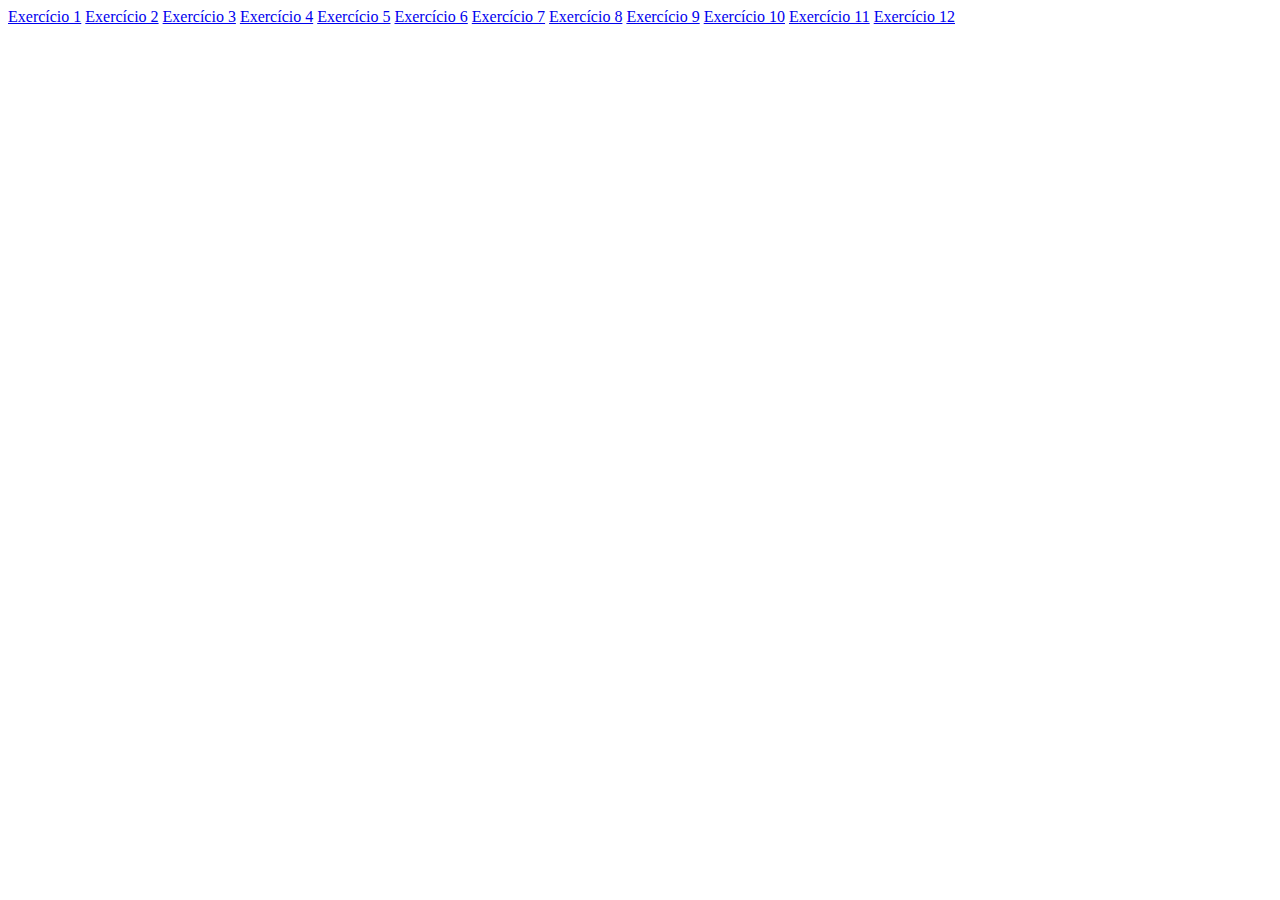
<file: index.html>
<!DOCTYPE html>
<html>

<head>
</head>

<body>
	<a href="exercicio1/index.html">Exercício 1</a>
	<a href="exercicio2/index.html">Exercício 2</a>
	<a href="exercicio3/index.html">Exercício 3</a>
	<a href="exercicio4/index.html">Exercício 4</a>
	<a href="exercicio5/index.html">Exercício 5</a>
	<a href="exercicio6/index.html">Exercício 6</a>
	<a href="exercicio7/index.html">Exercício 7</a>
	<a href="exercicio8/index.html">Exercício 8</a>
	<a href="exercicio9/index.html">Exercício 9</a>
	<a href="exercicio10/index.html">Exercício 10</a>
	<a href="exercicio11/index.html">Exercício 11</a>
	<a href="exercicio12/index.html">Exercício 12</a>
</body>

</html>
</file>
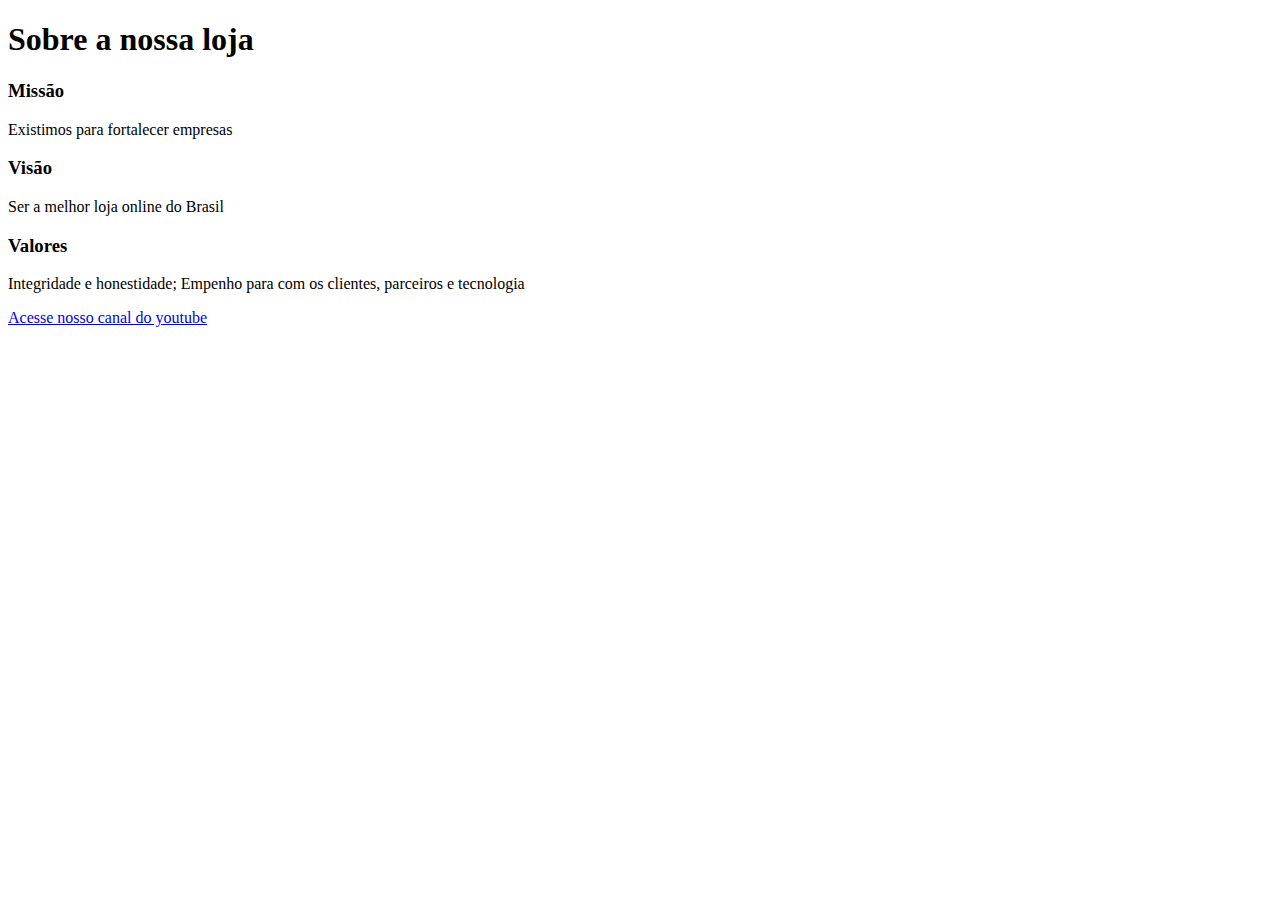
<file: exercicio1/index.html>
<!DOCTYPE html>
<html>

<head>
  <title>Sobre nós</title>
</head>

<body>
  <h1>Sobre a nossa loja</h1>
  <h3>Missão</h3>
  <p>Existimos para fortalecer empresas</p>
  <h3>Visão</h3>
  <p>Ser a melhor loja online do Brasil</p>
  <h3>Valores</h3>
  <p>Integridade e honestidade; Empenho para com os clientes, parceiros e tecnologia</p>
  <a href="https://www.youtube.com/user/UniChristus">Acesse nosso canal do youtube</a>
</body>

</html>
</file>
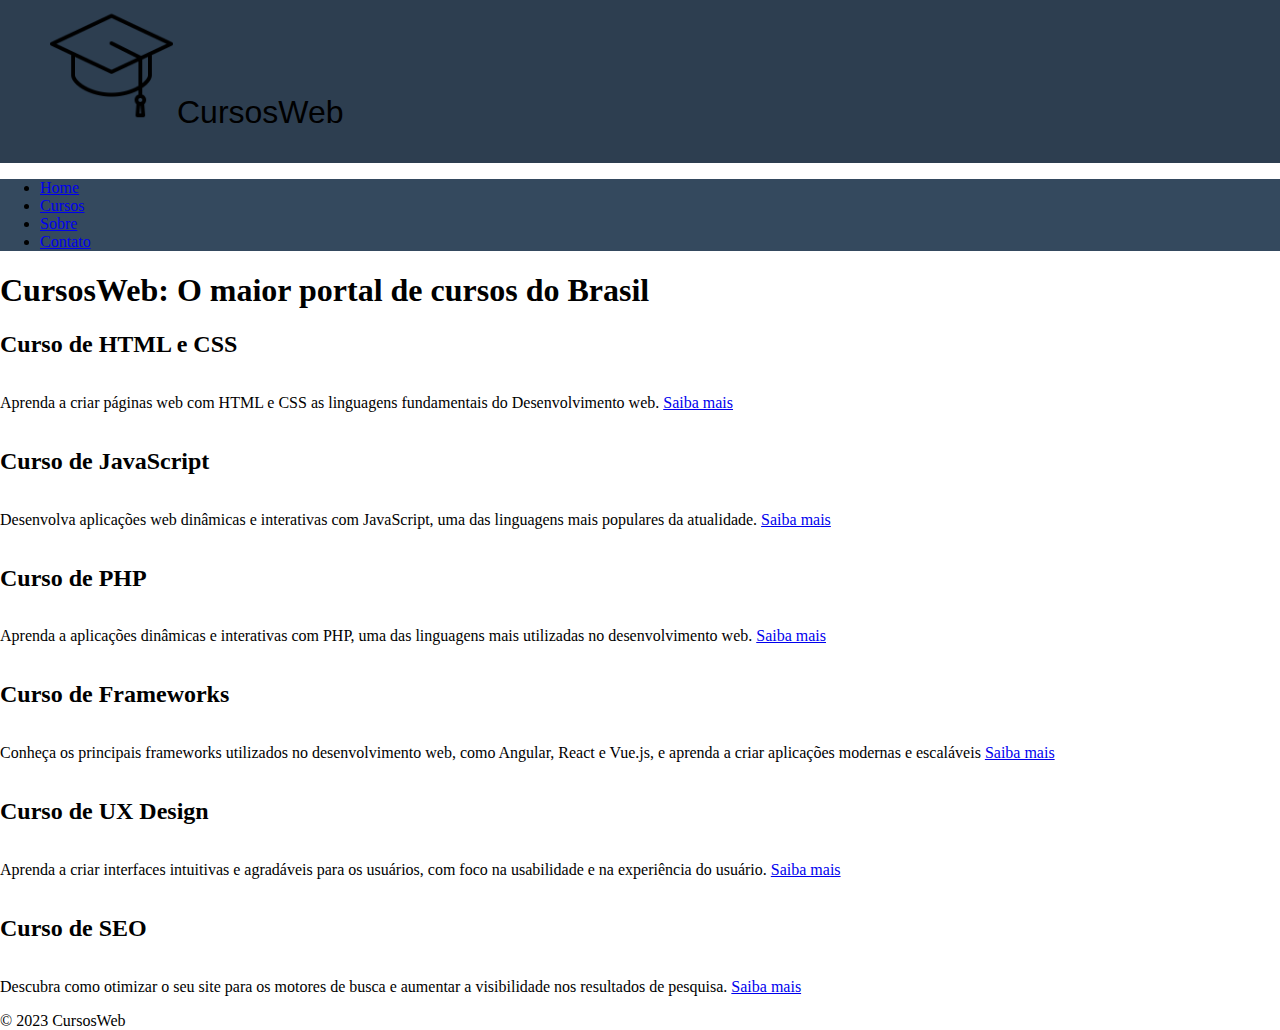
<file: exercicio10/index.html>
<!DOCTYPE html>
<html lang="en">

<head>
	<meta charset="UTF-8">
	<meta name="viewport" content="width=device-width, initial-scale=1.0">
	<title>Document</title>
	<link rel="stylesheet" href="css/style.css">
</head>

<body>
	<header>
		<div id="header">
			<img src="img/magistrate.png" alt="Logo">
			<p>CursosWeb</p>
		</div>
	</header>
	<nav>
		<ul>
			<li><a href="#">Home</a></li>
			<li><a href="#">Cursos</a></li>
			<li><a href="#">Sobre</a></li>
			<li><a href="#">Contato</a></li>
		</ul>
	</nav>
	<main>
		<h1>CursosWeb: O maior portal de cursos do Brasil</h1>
		<section>
			<h2>Curso de HTML e CSS</h2>
			<p>Aprenda a criar páginas web com HTML e CSS as linguagens fundamentais do Desenvolvimento web.</p>
			<a href="#">Saiba mais</a>
		</section>
		<section>
			<h2>Curso de JavaScript</h2>
			<p>Desenvolva aplicações web dinâmicas e interativas com JavaScript, uma das linguagens mais populares da
				atualidade.</p>
			<a href="#">Saiba mais</a>
		</section>
		<section>
			<h2>Curso de PHP</h2>
			<p>Aprenda a aplicações dinâmicas e interativas com PHP, uma das linguagens mais utilizadas no
				desenvolvimento web.</p>
			<a href="#">Saiba mais</a>
		</section>
		<section>
			<h2>Curso de Frameworks</h2>
			<p>Conheça os principais frameworks utilizados no desenvolvimento web, como Angular, React e Vue.js, e
				aprenda a criar aplicações modernas e escaláveis</p>
			<a href="#">Saiba mais</a>
		</section>
		<section>
			<h2>Curso de UX Design</h2>
			<p>Aprenda a criar interfaces intuitivas e agradáveis para os usuários, com foco na usabilidade e na
				experiência do usuário.</p>
			<a href="#">Saiba mais</a>
		</section>
		<section>
			<h2>Curso de SEO</h2>
			<p>Descubra como otimizar o seu site para os motores de busca e aumentar a visibilidade nos resultados de
				pesquisa.</p>
			<a href="#">Saiba mais</a>
		</section>
	</main>
	<footer>
		© 2023 CursosWeb
	</footer>
</body>

</html>
</file>
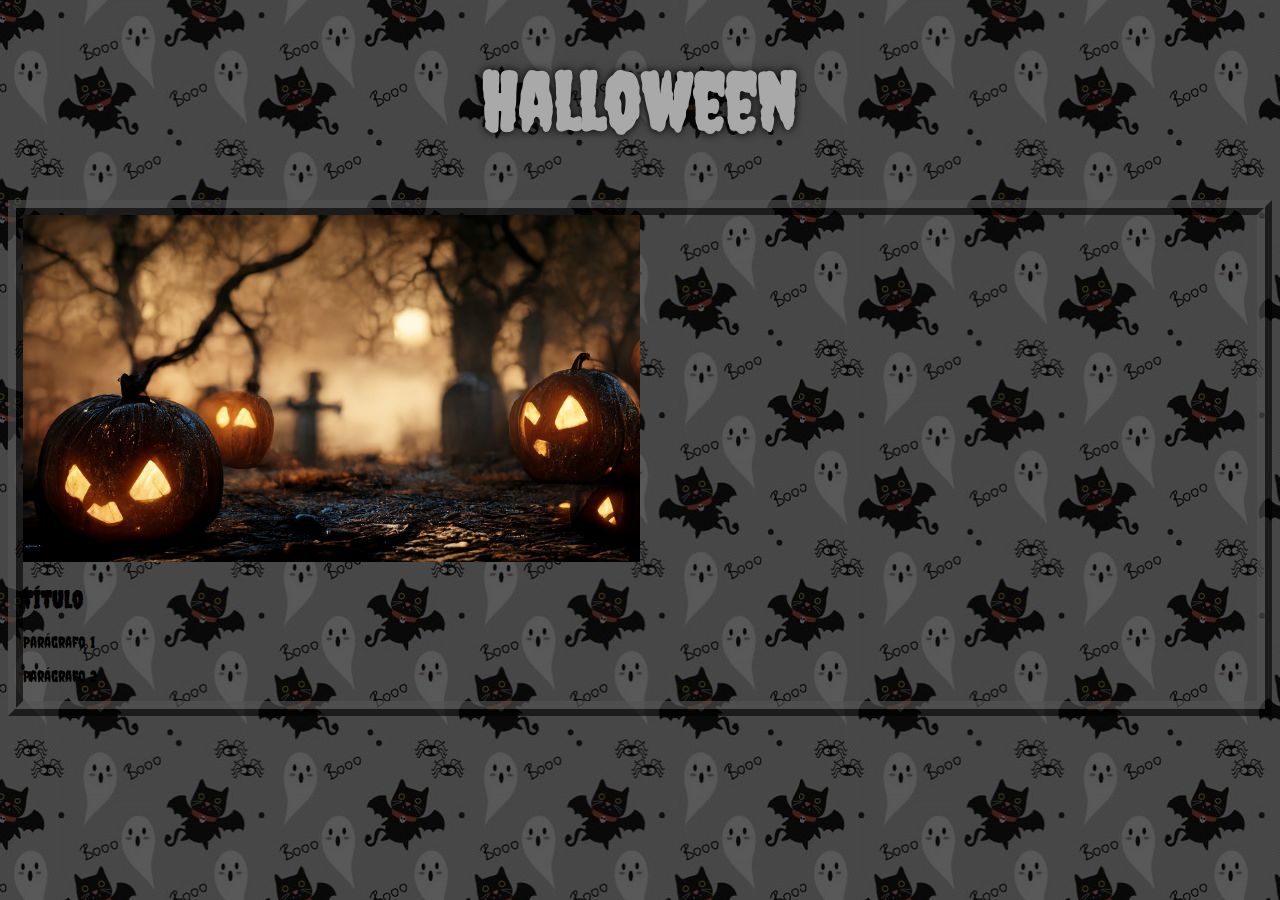
<file: exercicio11/index.html>
<!DOCTYPE html>
<html lang="en">

<head>
	<meta charset="UTF-8">
	<meta name="viewport" content="width=device-width, initial-scale=1.0">
	<link rel="preconnect" href="https://fonts.googleapis.com">
	<link rel="preconnect" href="https://fonts.gstatic.com" crossorigin>
	<link href="https://fonts.googleapis.com/css2?family=Creepster&display=swap" rel="stylesheet">
	<link rel="stylesheet" href="css/style.css">
	<title>Document</title>
</head>

<body>
	<header>
		<h1>Halloween</h1>
	</header>
	<main>
		<section id="posts">
			<article>
				<img src="img/halloween-gettyimages-1424736925.jpg" alt="Abóboras">
				<h2>Título</h2>
				<p>Parágrafo 1</p>
				<p>Parágrafo 2</p>
			</article>
		</section>
	</main>
	<footer>

	</footer>
</body>

</html>
</file>
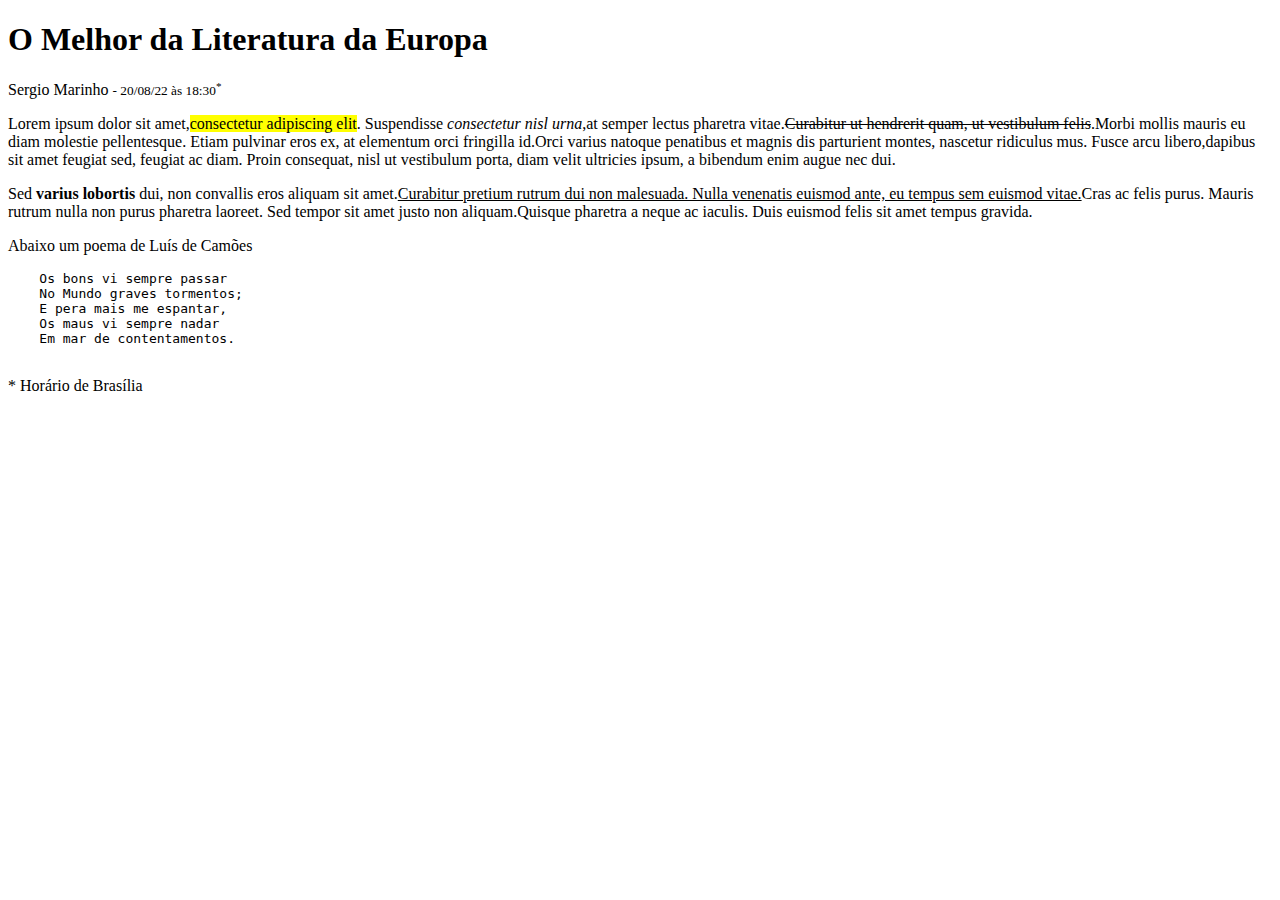
<file: exercicio2/index.html>
<!DOCTYPE html>
<html>

<body>
  <h1>O Melhor da Literatura da Europa</h1>
  <p>Sergio Marinho <small>- 20/08/22 às 18:30<sup>*</sup></small></p>
  <p>Lorem ipsum dolor sit amet,<mark>consectetur adipiscing elit</mark>. Suspendisse <i>consectetur nisl urna</i>,at
    semper lectus pharetra vitae.<del>Curabitur ut hendrerit quam, ut vestibulum felis</del>.Morbi mollis mauris eu diam
    molestie pellentesque. Etiam pulvinar eros ex, at elementum orci fringilla id.Orci varius natoque penatibus et
    magnis dis parturient montes, nascetur ridiculus mus. Fusce arcu libero,dapibus sit amet feugiat sed, feugiat ac
    diam. Proin consequat, nisl ut vestibulum porta, diam velit ultricies ipsum, a bibendum enim augue nec dui.</p>
  <p>Sed <b>varius lobortis</b> dui, non convallis eros aliquam sit amet.<ins>Curabitur pretium rutrum dui non
      malesuada. Nulla venenatis euismod ante, eu tempus sem euismod vitae.</ins>Cras ac felis purus. Mauris rutrum
    nulla non purus pharetra laoreet. Sed tempor sit amet justo non aliquam.Quisque pharetra a neque ac iaculis. Duis
    euismod felis sit amet tempus gravida.</p>
  <p>Abaixo um poema de Luís de Camões</p>
  <pre>
    Os bons vi sempre passar
    No Mundo graves tormentos;
    E pera mais me espantar,
    Os maus vi sempre nadar
    Em mar de contentamentos.
  </pre>
  <p>* Horário de Brasília</p>
</body>

</html>
</file>
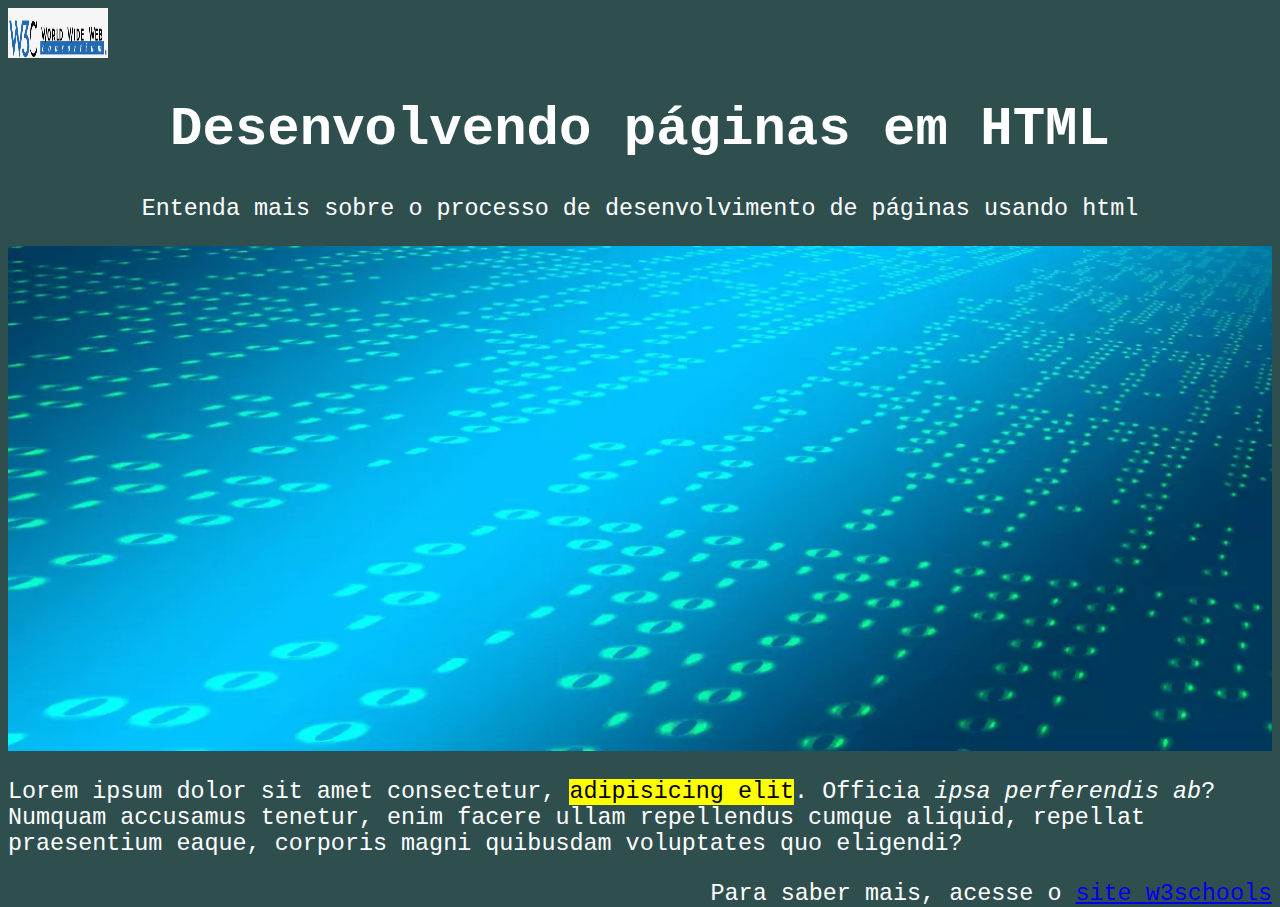
<file: exercicio3/index.html>
<!DOCTYPE html>
<html>

<head>
  <meta charset="utf-8">
  <meta name="viewport" content="width=device-width">
  <title>Exercício 3</title>
  <link href="css/style.css" rel="stylesheet" type="text/css" />
</head>

<body>
  <picture>
    <source srcset="img/340-3406987_w3c-logo-png-transparent-w3c.png" media="(min-width:800px)" width="100px"
      height="50px" />
    <source srcset="img/2560px-W3C®_Icon.svg.png" media="(min-width:550px)" width="100px" height="50px" />
    <img src="img/png-transparent-w3c-blue-hd-logo.png" alt="W3C logo" width="100px" height="50px" />
  </picture>
  <h1>Desenvolvendo páginas em HTML</h1>
  <p style="text-align: center;">Entenda mais sobre o processo de desenvolvimento de páginas usando html</p>
  <img src="img/6331917f283104041df2aeb1_Network_Requirements_for_IPTV_OTT.webp" alt="" width="100%" />
  <p>Lorem ipsum dolor sit amet consectetur, <mark>adipisicing elit</mark>. Officia <em>ipsa
      perferendis ab</em>?
    Numquam
    accusamus tenetur, enim facere ullam repellendus cumque aliquid, repellat praesentium eaque, corporis magni
    quibusdam voluptates quo eligendi?</p>
  <p style="text-align: right;">Para saber mais, acesse o <a href="https://www.w3schools.com/">site w3schools</a></p>
</body>

</html>
</file>
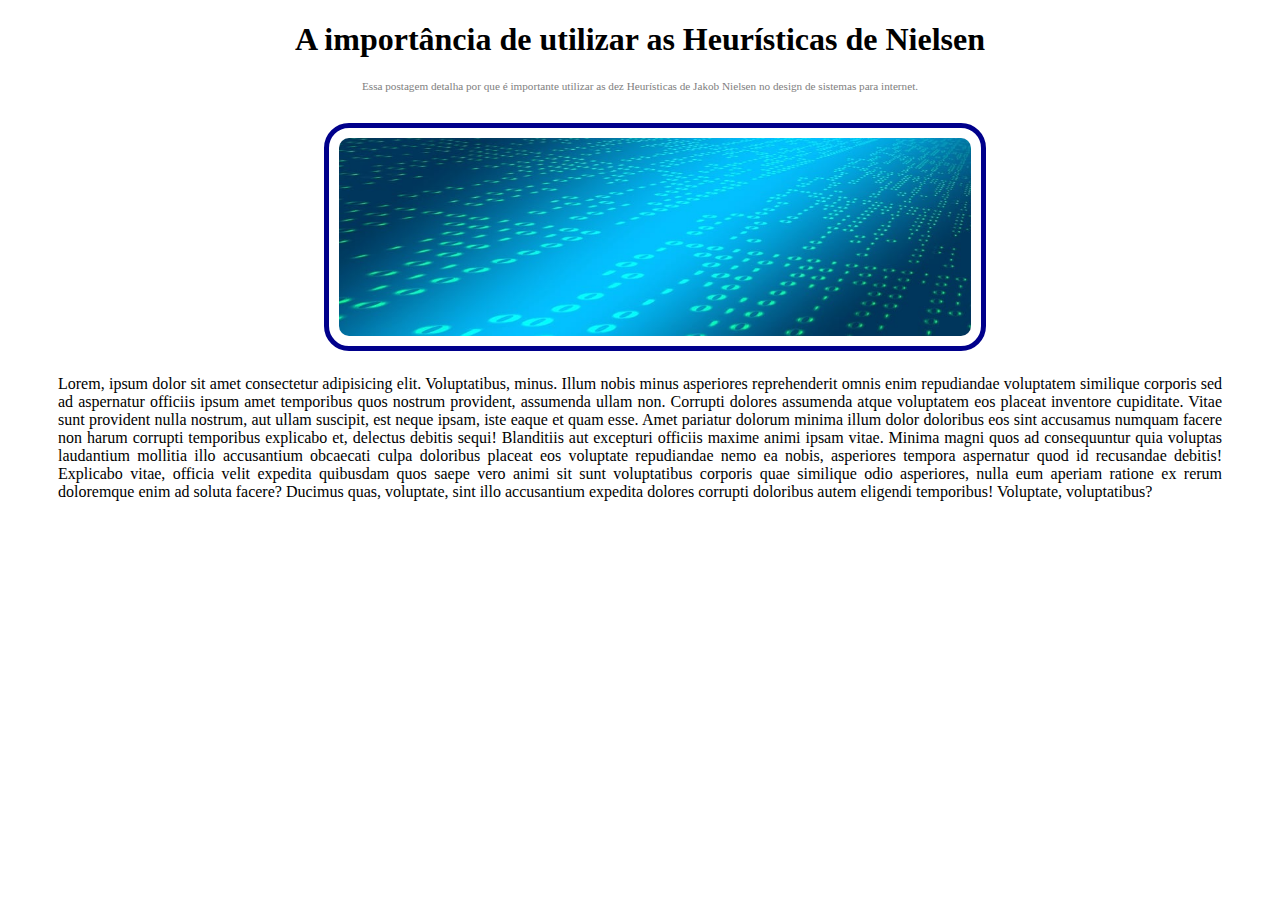
<file: exercicio4/index.html>
<!DOCTYPE html>
<html>

<head>
  <meta charset="utf-8">
  <meta name="viewport" content="width=device-width">
  <title>Exercício 4</title>
</head>

<body>
  <h1 style="text-align: center;font-weight: 900;">A importância de utilizar as Heurísticas de Nielsen</h1>
  <p style="text-align: center; font-size: 0.7em; color: gray;">Essa postagem detalha por que é importante utilizar as
    dez
    Heurísticas de Jakob Nielsen
    no design de sistemas para
    internet.</p>
  <img src="img/banner-904884_960_720.jpg" alt=""
    style="width: 50%; margin: 20px 0px 20px 25%; border: 5px solid darkblue; padding: 10px; border-radius: 25px;">
  <p style="margin: 0px 50px;text-align:justify;">Lorem, ipsum dolor sit amet consectetur adipisicing elit.
    Voluptatibus, minus. Illum nobis minus asperiores reprehenderit omnis enim repudiandae voluptatem similique corporis
    sed ad aspernatur officiis ipsum amet temporibus quos nostrum provident, assumenda ullam non. Corrupti dolores
    assumenda atque voluptatem eos placeat inventore cupiditate. Vitae sunt provident nulla nostrum, aut ullam suscipit,
    est neque ipsam, iste eaque et quam esse. Amet pariatur dolorum minima illum dolor doloribus eos sint accusamus
    numquam facere non harum corrupti temporibus explicabo et, delectus debitis sequi! Blanditiis aut excepturi officiis
    maxime animi ipsam vitae. Minima magni quos ad consequuntur quia voluptas laudantium mollitia illo accusantium
    obcaecati culpa doloribus placeat eos voluptate repudiandae nemo ea nobis, asperiores tempora aspernatur quod id
    recusandae debitis! Explicabo vitae, officia velit expedita quibusdam quos saepe vero animi sit sunt voluptatibus
    corporis quae similique odio asperiores, nulla eum aperiam ratione ex rerum doloremque enim ad soluta facere?
    Ducimus quas, voluptate, sint illo accusantium expedita dolores corrupti doloribus autem eligendi temporibus!
    Voluptate, voluptatibus?</p>
</body>

</html>
</file>
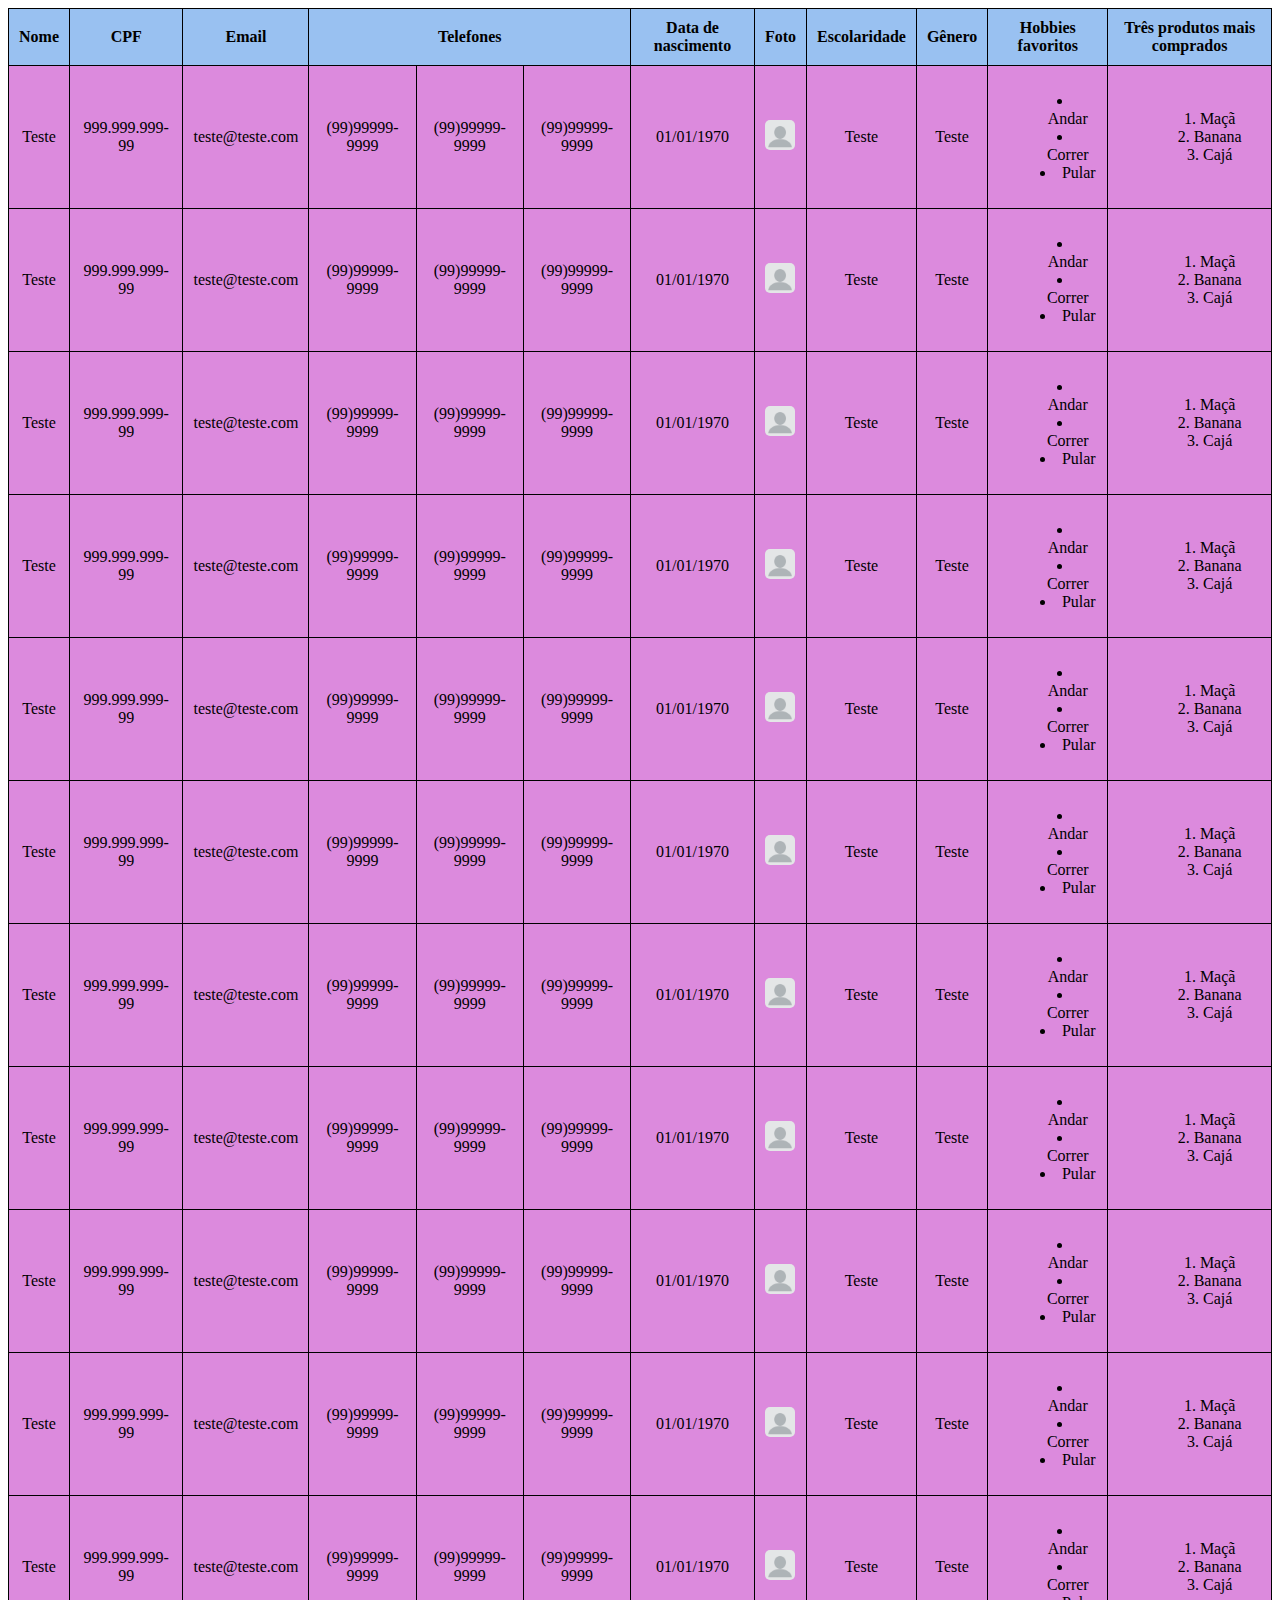
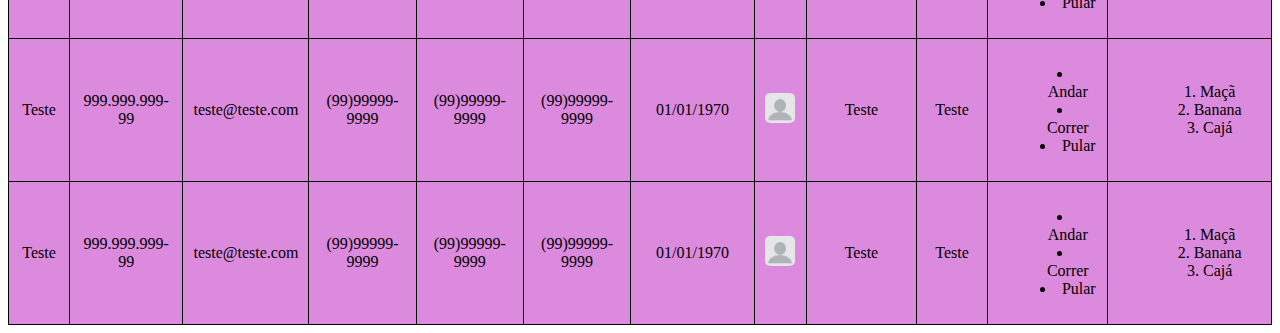
<file: exercicio5/index.html>
<!DOCTYPE html>
<html>

<head>
  <link rel="stylesheet" href="css/style.css" type="text/css">
</head>

<body>
  <table>
    <thead>
      <tr>
      <tr>
        <th>Nome</th>
        <th>CPF</th>
        <th>Email</th>
        <th colspan="3">Telefones</th>
        <th>Data de nascimento</th>
        <th>Foto</th>
        <th>Escolaridade</th>
        <th>Gênero</th>
        <th>Hobbies favoritos</th>
        <th>Três produtos mais comprados</th>
      </tr>
    </thead>
    <tbody>
      <tr>
        <td>Teste</td>
        <td>999.999.999-99</td>
        <td>teste@teste.com</td>
        <td>(99)99999-9999</td>
        <td>(99)99999-9999</td>
        <td>(99)99999-9999</td>
        <td>01/01/1970</td>
        <td><img style="height: 30px;width: 30px;border-radius: 5px;" src="img/blank-profile-picture-973460_640.png"
            alt=""></td>
        <td>Teste</td>
        <td>Teste</td>
        <td>
          <ul>
            <li>Andar</li>
            <li>Correr</li>
            <li>Pular</li>
          </ul>
        </td>
        <td>
          <ol>
            <li>Maçã</li>
            <li>Banana</li>
            <li>Cajá</li>
          </ol>
        </td>
      </tr>
      <tr>
        <td>Teste</td>
        <td>999.999.999-99</td>
        <td>teste@teste.com</td>
        <td>(99)99999-9999</td>
        <td>(99)99999-9999</td>
        <td>(99)99999-9999</td>
        <td>01/01/1970</td>
        <td><img style="height: 30px;width: 30px;border-radius: 5px;" src="img/blank-profile-picture-973460_640.png"
            alt=""></td>
        <td>Teste</td>
        <td>Teste</td>
        <td>
          <ul>
            <li>Andar</li>
            <li>Correr</li>
            <li>Pular</li>
          </ul>
        </td>
        <td>
          <ol>
            <li>Maçã</li>
            <li>Banana</li>
            <li>Cajá</li>
          </ol>
        </td>
      </tr>
      <tr>
        <td>Teste</td>
        <td>999.999.999-99</td>
        <td>teste@teste.com</td>
        <td>(99)99999-9999</td>
        <td>(99)99999-9999</td>
        <td>(99)99999-9999</td>
        <td>01/01/1970</td>
        <td><img style="height: 30px;width: 30px;border-radius: 5px;" src="img/blank-profile-picture-973460_640.png"
            alt=""></td>
        <td>Teste</td>
        <td>Teste</td>
        <td>
          <ul>
            <li>Andar</li>
            <li>Correr</li>
            <li>Pular</li>
          </ul>
        </td>
        <td>
          <ol>
            <li>Maçã</li>
            <li>Banana</li>
            <li>Cajá</li>
          </ol>
        </td>
      </tr>
      <tr>
        <td>Teste</td>
        <td>999.999.999-99</td>
        <td>teste@teste.com</td>
        <td>(99)99999-9999</td>
        <td>(99)99999-9999</td>
        <td>(99)99999-9999</td>
        <td>01/01/1970</td>
        <td><img style="height: 30px;width: 30px;border-radius: 5px;" src="img/blank-profile-picture-973460_640.png"
            alt=""></td>
        <td>Teste</td>
        <td>Teste</td>
        <td>
          <ul>
            <li>Andar</li>
            <li>Correr</li>
            <li>Pular</li>
          </ul>
        </td>
        <td>
          <ol>
            <li>Maçã</li>
            <li>Banana</li>
            <li>Cajá</li>
          </ol>
        </td>
      </tr>
      <tr>
        <td>Teste</td>
        <td>999.999.999-99</td>
        <td>teste@teste.com</td>
        <td>(99)99999-9999</td>
        <td>(99)99999-9999</td>
        <td>(99)99999-9999</td>
        <td>01/01/1970</td>
        <td><img style="height: 30px;width: 30px;border-radius: 5px;" src="img/blank-profile-picture-973460_640.png"
            alt=""></td>
        <td>Teste</td>
        <td>Teste</td>
        <td>
          <ul>
            <li>Andar</li>
            <li>Correr</li>
            <li>Pular</li>
          </ul>
        </td>
        <td>
          <ol>
            <li>Maçã</li>
            <li>Banana</li>
            <li>Cajá</li>
          </ol>
        </td>
      </tr>
      <tr>
        <td>Teste</td>
        <td>999.999.999-99</td>
        <td>teste@teste.com</td>
        <td>(99)99999-9999</td>
        <td>(99)99999-9999</td>
        <td>(99)99999-9999</td>
        <td>01/01/1970</td>
        <td><img style="height: 30px;width: 30px;border-radius: 5px;" src="img/blank-profile-picture-973460_640.png"
            alt=""></td>
        <td>Teste</td>
        <td>Teste</td>
        <td>
          <ul>
            <li>Andar</li>
            <li>Correr</li>
            <li>Pular</li>
          </ul>
        </td>
        <td>
          <ol>
            <li>Maçã</li>
            <li>Banana</li>
            <li>Cajá</li>
          </ol>
        </td>
      </tr>
      <tr>
        <td>Teste</td>
        <td>999.999.999-99</td>
        <td>teste@teste.com</td>
        <td>(99)99999-9999</td>
        <td>(99)99999-9999</td>
        <td>(99)99999-9999</td>
        <td>01/01/1970</td>
        <td><img style="height: 30px;width: 30px;border-radius: 5px;" src="img/blank-profile-picture-973460_640.png"
            alt=""></td>
        <td>Teste</td>
        <td>Teste</td>
        <td>
          <ul>
            <li>Andar</li>
            <li>Correr</li>
            <li>Pular</li>
          </ul>
        </td>
        <td>
          <ol>
            <li>Maçã</li>
            <li>Banana</li>
            <li>Cajá</li>
          </ol>
        </td>
      </tr>
      <tr>
        <td>Teste</td>
        <td>999.999.999-99</td>
        <td>teste@teste.com</td>
        <td>(99)99999-9999</td>
        <td>(99)99999-9999</td>
        <td>(99)99999-9999</td>
        <td>01/01/1970</td>
        <td><img style="height: 30px;width: 30px;border-radius: 5px;" src="img/blank-profile-picture-973460_640.png"
            alt=""></td>
        <td>Teste</td>
        <td>Teste</td>
        <td>
          <ul>
            <li>Andar</li>
            <li>Correr</li>
            <li>Pular</li>
          </ul>
        </td>
        <td>
          <ol>
            <li>Maçã</li>
            <li>Banana</li>
            <li>Cajá</li>
          </ol>
        </td>
      </tr>
      <tr>
        <td>Teste</td>
        <td>999.999.999-99</td>
        <td>teste@teste.com</td>
        <td>(99)99999-9999</td>
        <td>(99)99999-9999</td>
        <td>(99)99999-9999</td>
        <td>01/01/1970</td>
        <td><img style="height: 30px;width: 30px;border-radius: 5px;" src="img/blank-profile-picture-973460_640.png"
            alt=""></td>
        <td>Teste</td>
        <td>Teste</td>
        <td>
          <ul>
            <li>Andar</li>
            <li>Correr</li>
            <li>Pular</li>
          </ul>
        </td>
        <td>
          <ol>
            <li>Maçã</li>
            <li>Banana</li>
            <li>Cajá</li>
          </ol>
        </td>
      </tr>
      <tr>
        <td>Teste</td>
        <td>999.999.999-99</td>
        <td>teste@teste.com</td>
        <td>(99)99999-9999</td>
        <td>(99)99999-9999</td>
        <td>(99)99999-9999</td>
        <td>01/01/1970</td>
        <td><img style="height: 30px;width: 30px;border-radius: 5px;" src="img/blank-profile-picture-973460_640.png"
            alt=""></td>
        <td>Teste</td>
        <td>Teste</td>
        <td>
          <ul>
            <li>Andar</li>
            <li>Correr</li>
            <li>Pular</li>
          </ul>
        </td>
        <td>
          <ol>
            <li>Maçã</li>
            <li>Banana</li>
            <li>Cajá</li>
          </ol>
        </td>
      </tr>
      <tr>
        <td>Teste</td>
        <td>999.999.999-99</td>
        <td>teste@teste.com</td>
        <td>(99)99999-9999</td>
        <td>(99)99999-9999</td>
        <td>(99)99999-9999</td>
        <td>01/01/1970</td>
        <td><img style="height: 30px;width: 30px;border-radius: 5px;" src="img/blank-profile-picture-973460_640.png"
            alt=""></td>
        <td>Teste</td>
        <td>Teste</td>
        <td>
          <ul>
            <li>Andar</li>
            <li>Correr</li>
            <li>Pular</li>
          </ul>
        </td>
        <td>
          <ol>
            <li>Maçã</li>
            <li>Banana</li>
            <li>Cajá</li>
          </ol>
        </td>
      </tr>
      <tr>
        <td>Teste</td>
        <td>999.999.999-99</td>
        <td>teste@teste.com</td>
        <td>(99)99999-9999</td>
        <td>(99)99999-9999</td>
        <td>(99)99999-9999</td>
        <td>01/01/1970</td>
        <td><img style="height: 30px;width: 30px;border-radius: 5px;" src="img/blank-profile-picture-973460_640.png"
            alt=""></td>
        <td>Teste</td>
        <td>Teste</td>
        <td>
          <ul>
            <li>Andar</li>
            <li>Correr</li>
            <li>Pular</li>
          </ul>
        </td>
        <td>
          <ol>
            <li>Maçã</li>
            <li>Banana</li>
            <li>Cajá</li>
          </ol>
        </td>
      </tr>
      <tr>
        <td>Teste</td>
        <td>999.999.999-99</td>
        <td>teste@teste.com</td>
        <td>(99)99999-9999</td>
        <td>(99)99999-9999</td>
        <td>(99)99999-9999</td>
        <td>01/01/1970</td>
        <td><img style="height: 30px;width: 30px;border-radius: 5px;" src="img/blank-profile-picture-973460_640.png"
            alt=""></td>
        <td>Teste</td>
        <td>Teste</td>
        <td>
          <ul>
            <li>Andar</li>
            <li>Correr</li>
            <li>Pular</li>
          </ul>
        </td>
        <td>
          <ol>
            <li>Maçã</li>
            <li>Banana</li>
            <li>Cajá</li>
          </ol>
        </td>
      </tr>
    </tbody>
  </table>
</body>

</html>
</file>
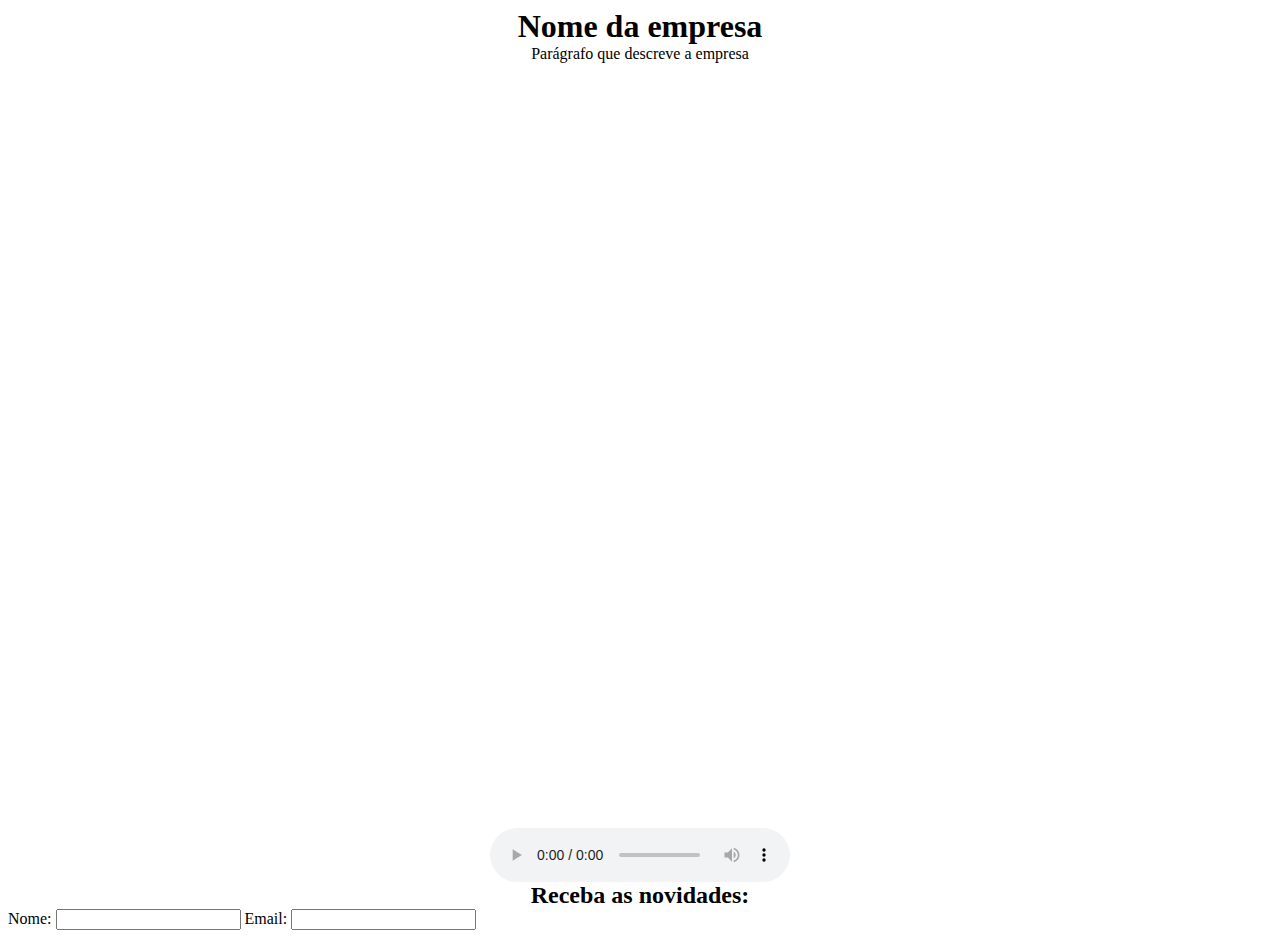
<file: exercicio7/index.html>
<!DOCTYPE html>
<html lang="en">

<head>
	<meta charset="UTF-8">
	<meta name="viewport" content="width=device-width, initial-scale=1.0">
	<link rel="stylesheet" href="css/style.css">
	<title>Empresa</title>
</head>

<body>
	<h1>Nome da empresa</h1>
	<p>Parágrafo que descreve a empresa</p>
	<iframe
		src="https://www.google.com/maps/embed?pb=!1m18!1m12!1m3!1d15925.38898237067!2d-38.50349173936875!3d-3.7342827398336156!2m3!1f0!2f0!3f0!3m2!1i1024!2i768!4f13.1!3m3!1m2!1s0x7c7487da7865e59%3A0xfe7a1ed055e337f1!2sUnichristus%20-%20Campus%20Dom%m20Lu%C3%ADs!5e0!3m2!1spt-BR!2sbr!4v1695947399826!5m2!1spt-BR!2sbr"
		width="600" height="450" style="border:0;" allowfullscreen="" loading="lazy"
		referrerpolicy="no-referrer-when-downgrade"></iframe>
	<iframe width="560" height="315" src="https://www.youtube.com/embed/2A-WXuEcjXM?si=LGi-39cnoVW3vo76"
		title="YouTube video player" frameborder="0"
		allow="accelerometer; autoplay; clipboard-write; encrypted-media; gyroscope; picture-in-picture; web-share"
		allowfullscreen></iframe>
	<audio src="https://freesound.org/people/Victor_Natas/sounds/544904/download/544904__victor_natas__string-song.mp3"
		controls autoplay></audio>
	<h2>Receba as novidades:</h2>
	<form action="#">
		<label for="nome">Nome:</label>
		<input type="text" id="nome" name="nome">
		<label for="email">Email:</label>
		<input type="text">
	</form>
</body>

</html>
</file>
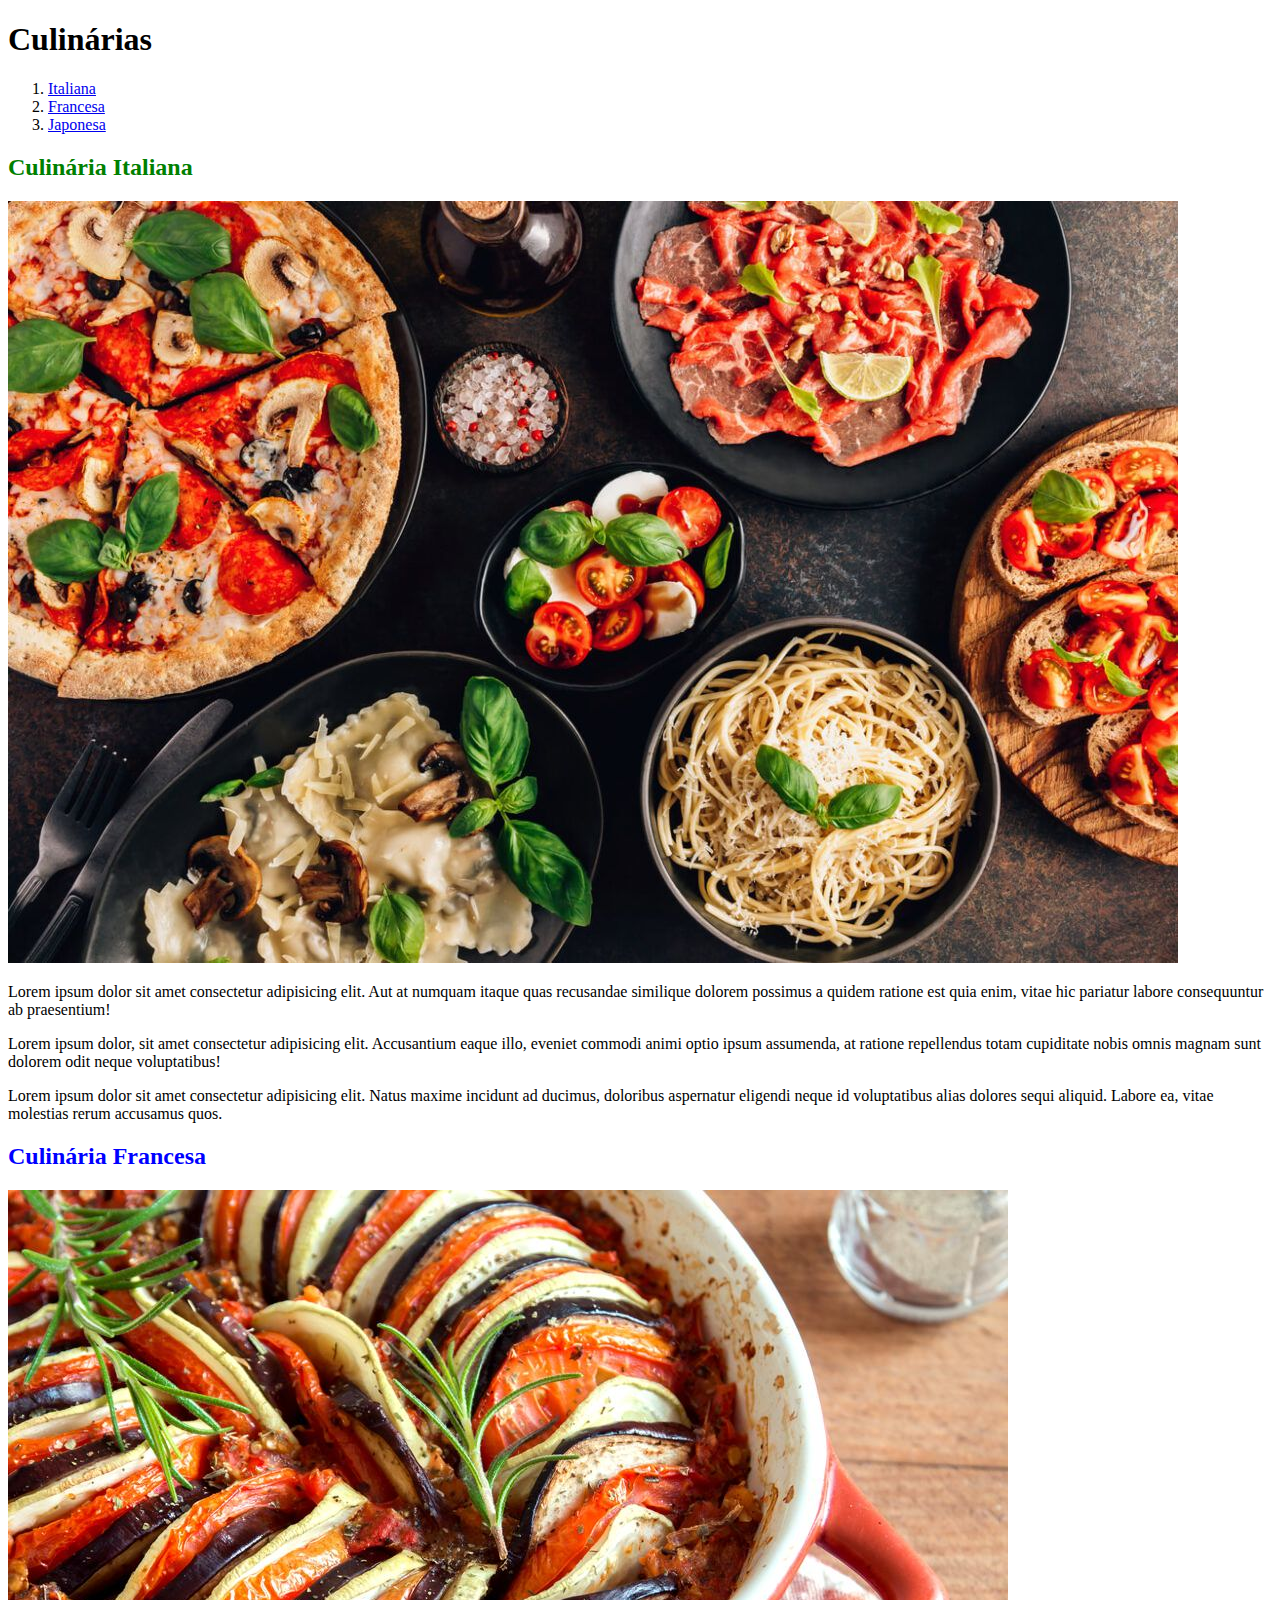
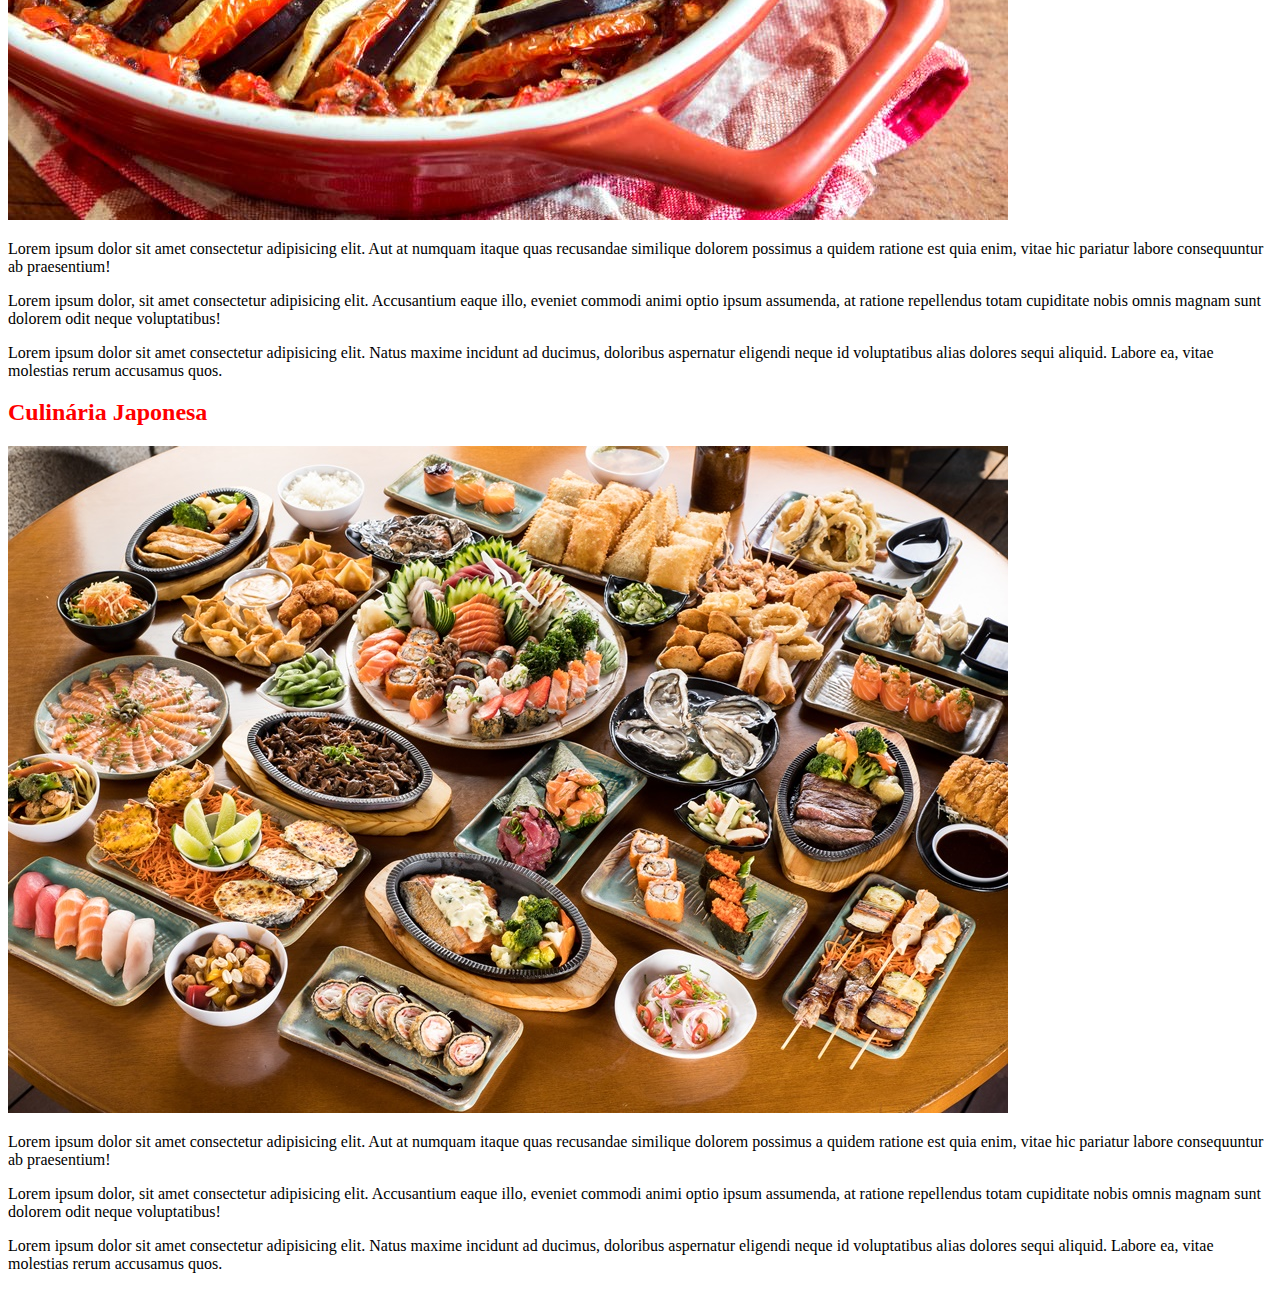
<file: exercicio8/index.html>
<!DOCTYPE html>
<html lang="en">

<head>
	<meta charset="UTF-8">
	<meta name="viewport" content="width=device-width, initial-scale=1.0">
	<link rel="stylesheet" href="css/style.css">
	<title>Culinárias</title>
</head>

<body>
	<h1>Culinárias</h1>
	<ol>
		<li><a href="#italia">Italiana</a></li>
		<li><a href="#franca">Francesa</a></li>
		<li><a href="#japao">Japonesa</a></li>
	</ol>
	<h2 id="italia">Culinária Italiana</h2>
	<img src="img/culinaria-italiana-1170x762.jpg.optimal.jpg" alt="Culinária Italiana">
	<p>Lorem ipsum dolor sit amet consectetur adipisicing elit. Aut at numquam itaque quas recusandae similique dolorem
		possimus a quidem ratione est quia enim, vitae hic pariatur labore consequuntur ab praesentium!</p>
	<p>Lorem ipsum dolor, sit amet consectetur adipisicing elit. Accusantium eaque illo, eveniet commodi animi optio
		ipsum assumenda, at ratione repellendus totam cupiditate nobis omnis magnam sunt dolorem odit neque
		voluptatibus!</p>
	<p>Lorem ipsum dolor sit amet consectetur adipisicing elit. Natus maxime incidunt ad ducimus, doloribus aspernatur
		eligendi neque id voluptatibus alias dolores sequi aliquid. Labore ea, vitae molestias rerum accusamus quos.</p>
	<h2 id="franca">Culinária Francesa</h2>
	<img src="img/comida-francesa-ratatouille.jpg" alt="Culinária Francesa">
	<p>Lorem ipsum dolor sit amet consectetur adipisicing elit. Aut at numquam itaque quas recusandae similique dolorem
		possimus a quidem ratione est quia enim, vitae hic pariatur labore consequuntur ab praesentium!</p>
	<p>Lorem ipsum dolor, sit amet consectetur adipisicing elit. Accusantium eaque illo, eveniet commodi animi optio
		ipsum assumenda, at ratione repellendus totam cupiditate nobis omnis magnam sunt dolorem odit neque
		voluptatibus!</p>
	<p>Lorem ipsum dolor sit amet consectetur adipisicing elit. Natus maxime incidunt ad ducimus, doloribus aspernatur
		eligendi neque id voluptatibus alias dolores sequi aliquid. Labore ea, vitae molestias rerum accusamus quos.</p>
	<h2 id="japao">Culinária Japonesa</h2>
	<img src="img/culinaria-japonesa.jpg" alt="Culinária Japonesa">
	<p>Lorem ipsum dolor sit amet consectetur adipisicing elit. Aut at numquam itaque quas recusandae similique dolorem
		possimus a quidem ratione est quia enim, vitae hic pariatur labore consequuntur ab praesentium!</p>
	<p>Lorem ipsum dolor, sit amet consectetur adipisicing elit. Accusantium eaque illo, eveniet commodi animi optio
		ipsum assumenda, at ratione repellendus totam cupiditate nobis omnis magnam sunt dolorem odit neque
		voluptatibus!</p>
	<p>Lorem ipsum dolor sit amet consectetur adipisicing elit. Natus maxime incidunt ad ducimus, doloribus aspernatur
		eligendi neque id voluptatibus alias dolores sequi aliquid. Labore ea, vitae molestias rerum accusamus quos.</p>
</body>

</html>
</file>
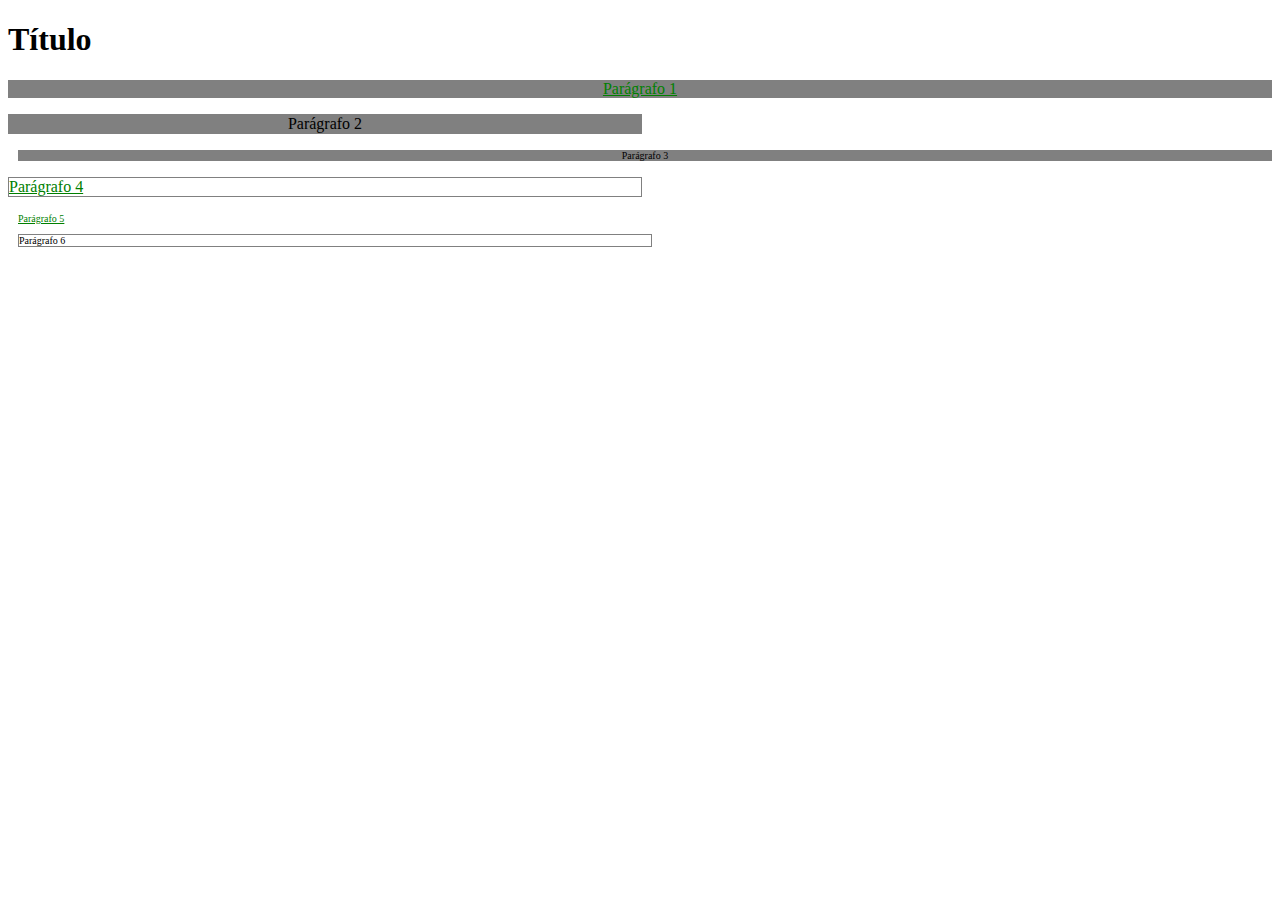
<file: exercicio9/index.html>
<!DOCTYPE html>
<html lang="en">

<head>
	<meta charset="UTF-8">
	<meta name="viewport" content="width=device-width, initial-scale=1.0">
	<title>Exercício 9</title>
	<style>
		.cinza {
			background-color: gray;
			text-align: center;
		}

		.verde {
			color: green;
			text-decoration: underline;
		}

		.pequeno {
			font-size: x-small;
			margin-left: 10px;
		}

		.borda {
			border: 1px solid gray;
			width: 50%;
		}
	</style>
</head>

<body>
	<h1>Título</h1>
	<p class="cinza verde">Parágrafo 1</p>
	<p class="cinza borda">Parágrafo 2</p>
	<p class="cinza pequeno">Parágrafo 3</p>
	<p class="verde borda">Parágrafo 4</p>
	<p class="verde pequeno">Parágrafo 5</p>
	<p class="borda pequeno">Parágrafo 6</p>
</body>

</html>
</file>
<file: exercicio10/css/style.css>
body {
    margin: auto;
}

header {
    background-color: #2D3E50;
}

header img {
    width: 10%;
}

header img,
p {
    display: inline-block;
}

header p {
    font-family: sans-serif;
    font-size: xx-large;
}

#header {
    margin-left: 50px;
}

nav {
    background-color: #34495E;
}
</file>
<file: exercicio11/css/style.css>
body {
    background-color: rgba(0, 0, 0, 0.65);
    background-image: url(../img/cute-vampire-cat-seamless-pattern--cute-halloween-concept-background-v_1543017jpg!sw800.jpeg);
    background-blend-mode: darken;
    font-family: "Creepster";
}

h1 {
    font-size: 80px;
    color: darkgray;
    text-shadow: black 0 0 10px;
    text-align: center;
}

img {
    max-width: 50%;
}

article {
    border: 4mm ridge rgba(0, 0, 0, .6);
}
</file>
<file: exercicio3/css/style.css>
html {
  height: 100%;
  width: 100%;
}

body {
  background-color: darkslategray;
  font-family: Courier;
  font-size: 18px;
  color: #FFF;
}

h1 {
  font-size: 3em;
  text-align: center;
}

p {
  font-size: 1.3em;
  font-weight: 100;
}
</file>
<file: exercicio5/css/style.css>
table,
th,
td {
  border: 1px solid black;
  border-collapse: collapse;
  text-align: center;
  padding: 10px;
}

thead {
  background-color: #99c1f1;
}

tbody {
  background-color: #dc8add;
}


ul,
ol {
  list-style-position: inside;
}
</file>
<file: exercicio7/css/style.css>
h1 {
	margin: auto;
	width: fit-content;
}

p {
	margin: auto;
	width: fit-content;
}

iframe {
	margin: auto;
	display: block;
}

audio {
	margin: auto;
	display: block;
}

h2 {
	margin: auto;
	width: fit-content;
}
</file>
<file: exercicio8/css/style.css>
img {
    max-width: 100%;
}

#italia {
    color: green;
}

#franca {
    color: blue;
}

#japao {
    color: red;
}
</file>
